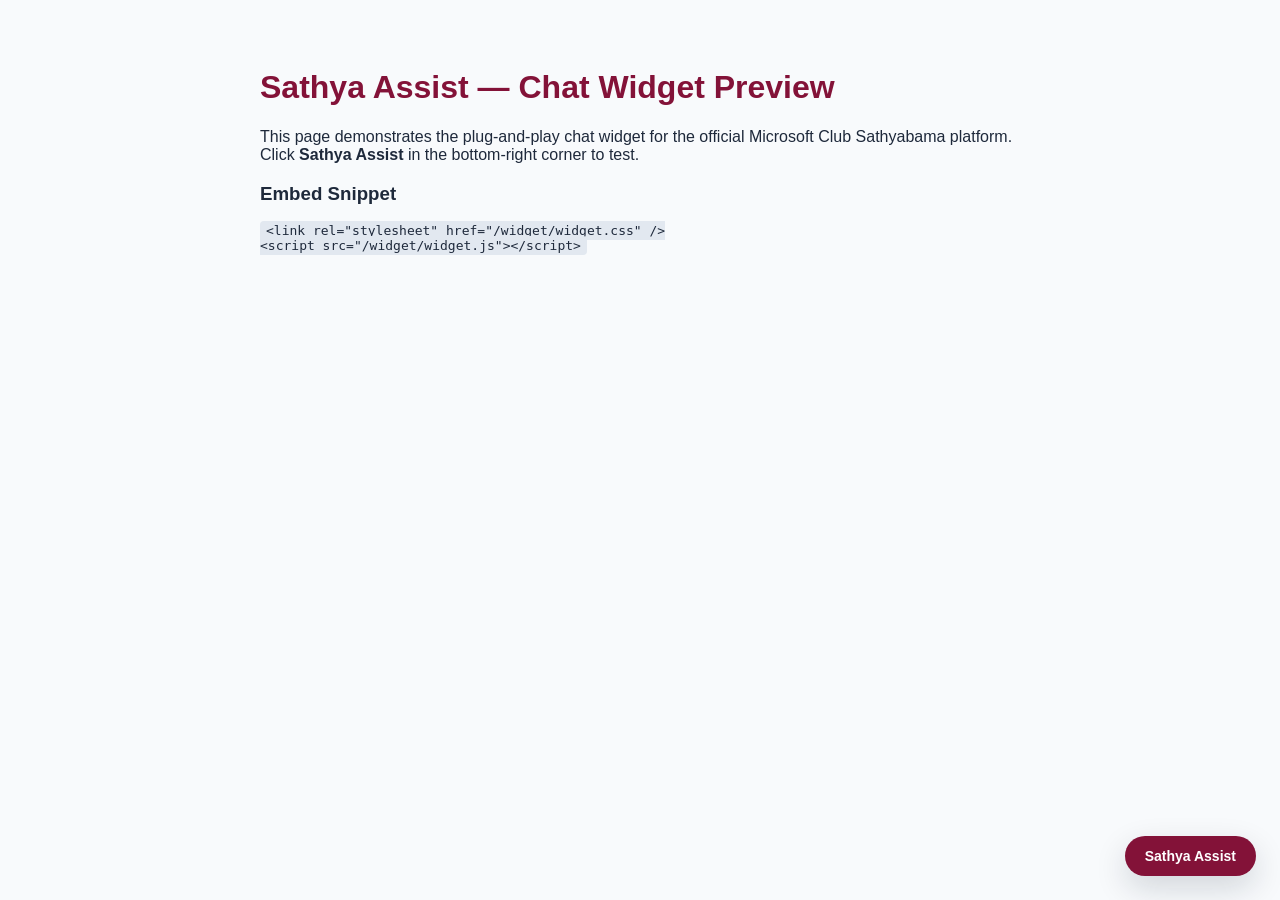
<file: frontend/index.html>
<!DOCTYPE html>
<html lang="en">
<head>
  <meta charset="UTF-8" />
  <meta name="viewport" content="width=device-width, initial-scale=1.0" />
  <title>Sathya Assist — Microsoft Club Platform Preview</title>
  <link rel="stylesheet" href="widget.css" />
  <style>
    body {
      font-family: -apple-system, BlinkMacSystemFont, "Segoe UI", Roboto, sans-serif;
      margin: 0;
      padding: 48px 24px;
      background: #f8fafc;
      color: #1e293b;
      max-width: 760px;
      margin-inline: auto;
    }
    h1 { color: #831238; }
    code { background: #e2e8f0; padding: 2px 6px; border-radius: 4px; }
  </style>
</head>
<body>
  <h1>Sathya Assist — Chat Widget Preview</h1>
  <p>This page demonstrates the plug-and-play chat widget for the official Microsoft Club Sathyabama platform. Click <strong>Sathya Assist</strong> in the bottom-right corner to test.</p>
  <h3>Embed Snippet</h3>
  <pre><code>&lt;link rel="stylesheet" href="/widget/widget.css" /&gt;
&lt;script src="/widget/widget.js"&gt;&lt;/script&gt;</code></pre>
  <script src="widget.js"></script>
</body>
</html>
</file>
<file: frontend/widget.css>
/* Sathya Assist - Embeddable Chat Widget Styles */
:root {
  --sa-primary: #831238;
  --sa-accent: #0078d4;
  --sa-bg: #ffffff;
  --sa-surface: #f4f6f9;
  --sa-border: #e1e5eb;
  --sa-text: #1e293b;
  --sa-muted: #64748b;
  --sa-shadow: 0 12px 32px rgba(15, 23, 42, 0.16);
}

#sa-widget-launcher {
  position: fixed;
  bottom: 24px;
  right: 24px;
  z-index: 9999;
  background: var(--sa-primary);
  color: #fff;
  border: none;
  border-radius: 999px;
  padding: 12px 20px;
  font-family: -apple-system, BlinkMacSystemFont, "Segoe UI", Roboto, sans-serif;
  font-size: 14px;
  font-weight: 600;
  cursor: pointer;
  box-shadow: var(--sa-shadow);
  display: flex;
  align-items: center;
  gap: 8px;
  transition: transform 0.15s ease, background 0.15s ease;
}

#sa-widget-launcher:hover {
  transform: translateY(-2px);
  background: #6c0e2e;
}

#sa-widget-panel {
  position: fixed;
  bottom: 84px;
  right: 24px;
  width: 380px;
  max-width: calc(100vw - 32px);
  height: 540px;
  max-height: calc(100vh - 110px);
  background: var(--sa-bg);
  border: 1px solid var(--sa-border);
  border-radius: 16px;
  box-shadow: var(--sa-shadow);
  z-index: 9999;
  display: none;
  flex-direction: column;
  overflow: hidden;
  font-family: -apple-system, BlinkMacSystemFont, "Segoe UI", Roboto, sans-serif;
  color: var(--sa-text);
}

#sa-widget-panel.open {
  display: flex;
}

.sa-header {
  background: linear-gradient(135deg, var(--sa-primary), #5a0b26);
  color: #fff;
  padding: 14px 16px;
  display: flex;
  justify-content: space-between;
  align-items: center;
}

.sa-header-title {
  font-size: 15px;
  font-weight: 700;
  margin: 0;
}

.sa-header-sub {
  font-size: 11px;
  opacity: 0.85;
  margin-top: 2px;
}

.sa-close-btn {
  background: transparent;
  border: none;
  color: #fff;
  font-size: 20px;
  cursor: pointer;
  line-height: 1;
}

.sa-messages {
  flex: 1;
  padding: 14px;
  overflow-y: auto;
  background: var(--sa-surface);
  display: flex;
  flex-direction: column;
  gap: 12px;
}

.sa-msg {
  max-width: 88%;
  padding: 10px 13px;
  border-radius: 12px;
  font-size: 13.5px;
  line-height: 1.45;
  white-space: pre-wrap;
  overflow-wrap: break-word;
  word-break: normal;
}

.sa-msg a {
  color: var(--sa-accent);
  text-decoration: underline;
  word-break: break-all;
}

.sa-msg.user {
  align-self: flex-end;
  background: var(--sa-accent);
  color: #fff;
  border-bottom-right-radius: 4px;
}

.sa-msg.bot {
  align-self: flex-start;
  background: #fff;
  border: 1px solid var(--sa-border);
  border-bottom-left-radius: 4px;
}

.sa-citations {
  margin-top: 8px;
  padding-top: 6px;
  border-top: 1px dashed var(--sa-border);
  display: flex;
  flex-wrap: wrap;
  gap: 6px;
}

.sa-cite-pill {
  font-size: 11px;
  background: #eef2ff;
  color: #1e40af;
  padding: 3px 9px;
  border-radius: 999px;
  text-decoration: none;
  border: 1px solid #c7d2fe;
  max-width: 100%;
  white-space: nowrap;
  overflow: hidden;
  text-overflow: ellipsis;
}

.sa-feedback-row {
  margin-top: 6px;
  display: flex;
  gap: 8px;
  font-size: 11px;
  color: var(--sa-muted);
}

.sa-fb-btn {
  background: transparent;
  border: 1px solid var(--sa-border);
  border-radius: 6px;
  padding: 2px 7px;
  font-size: 11px;
  cursor: pointer;
  color: var(--sa-muted);
}

.sa-fb-btn:hover {
  background: var(--sa-surface);
  color: var(--sa-text);
}

.sa-quick-chips {
  padding: 8px 12px;
  background: #fff;
  border-top: 1px solid var(--sa-border);
  display: flex;
  flex-wrap: wrap;
  gap: 6px;
}

.sa-chip {
  white-space: nowrap;
  font-size: 11.5px;
  padding: 5px 10px;
  border-radius: 999px;
  border: 1px solid var(--sa-border);
  background: var(--sa-surface);
  cursor: pointer;
  color: var(--sa-text);
}

.sa-chip:hover {
  border-color: var(--sa-primary);
  color: var(--sa-primary);
}

.sa-input-row {
  display: flex;
  padding: 10px 12px;
  background: #fff;
  border-top: 1px solid var(--sa-border);
  gap: 8px;
}

#sa-input {
  flex: 1;
  border: 1px solid var(--sa-border);
  border-radius: 8px;
  padding: 8px 11px;
  font-size: 13.5px;
  outline: none;
}

#sa-input:focus {
  border-color: var(--sa-primary);
}

#sa-send {
  background: var(--sa-primary);
  color: #fff;
  border: none;
  border-radius: 8px;
  padding: 0 14px;
  font-weight: 600;
  font-size: 13px;
  cursor: pointer;
}

#sa-send:disabled {
  opacity: 0.6;
  cursor: not-allowed;
}
</file>
